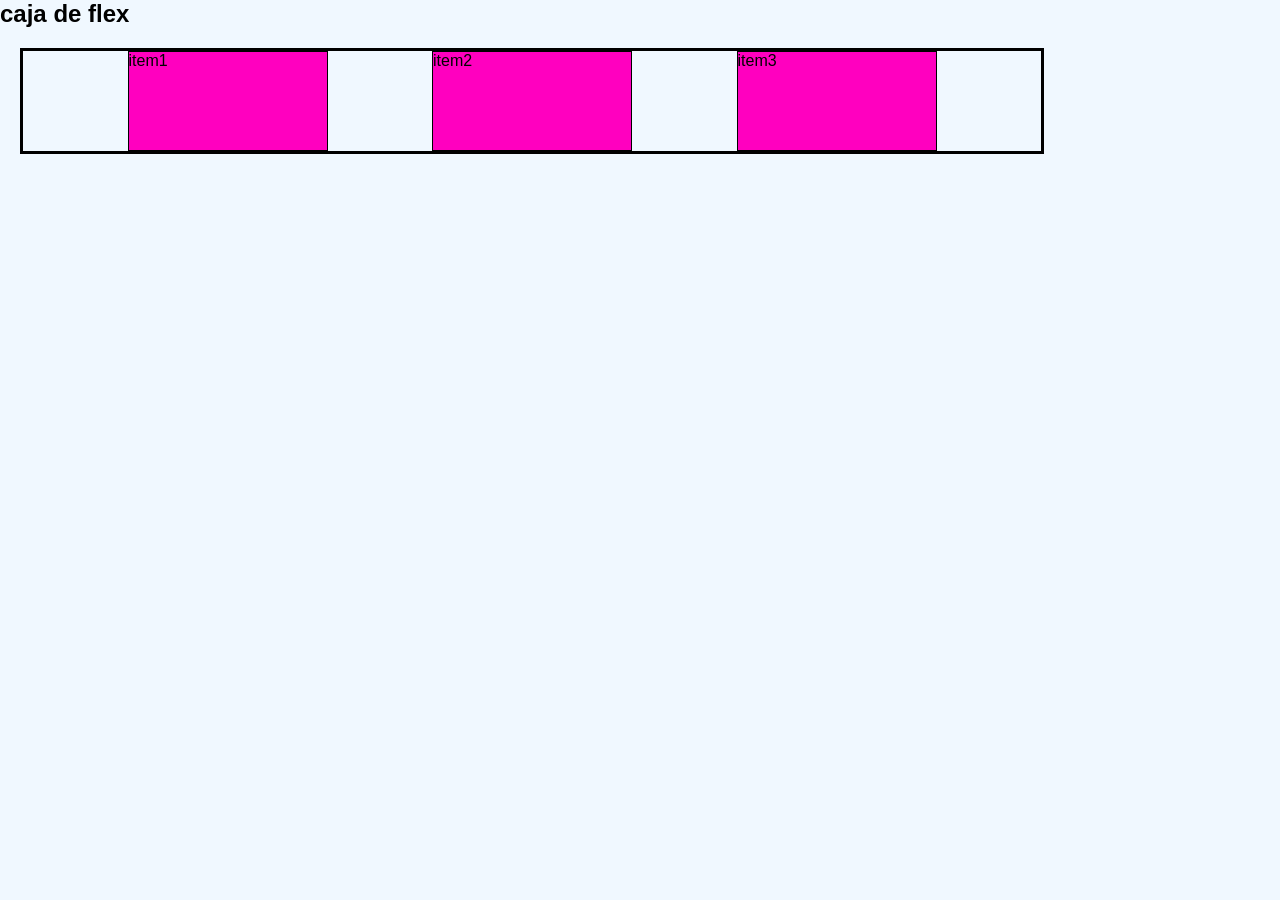
<file: flex-basico/index.html>
<!DOCTYPE html>
<html lang="en">
<head>
    <meta charset="UTF-8">
    <meta name="viewport" content="width=device-width, initial-scale=1.0">
    <title>Document</title>
    <link rel="stylesheet" 
    href="style.css">
</head>
<body>
    <h1>caja de flex </h1>
    <div class=" container">
        <div class="item">item1</div>
         <div class="item">item2</div>
          <div class="item">item3</div>

    </div>
</body>
</html>
</file>
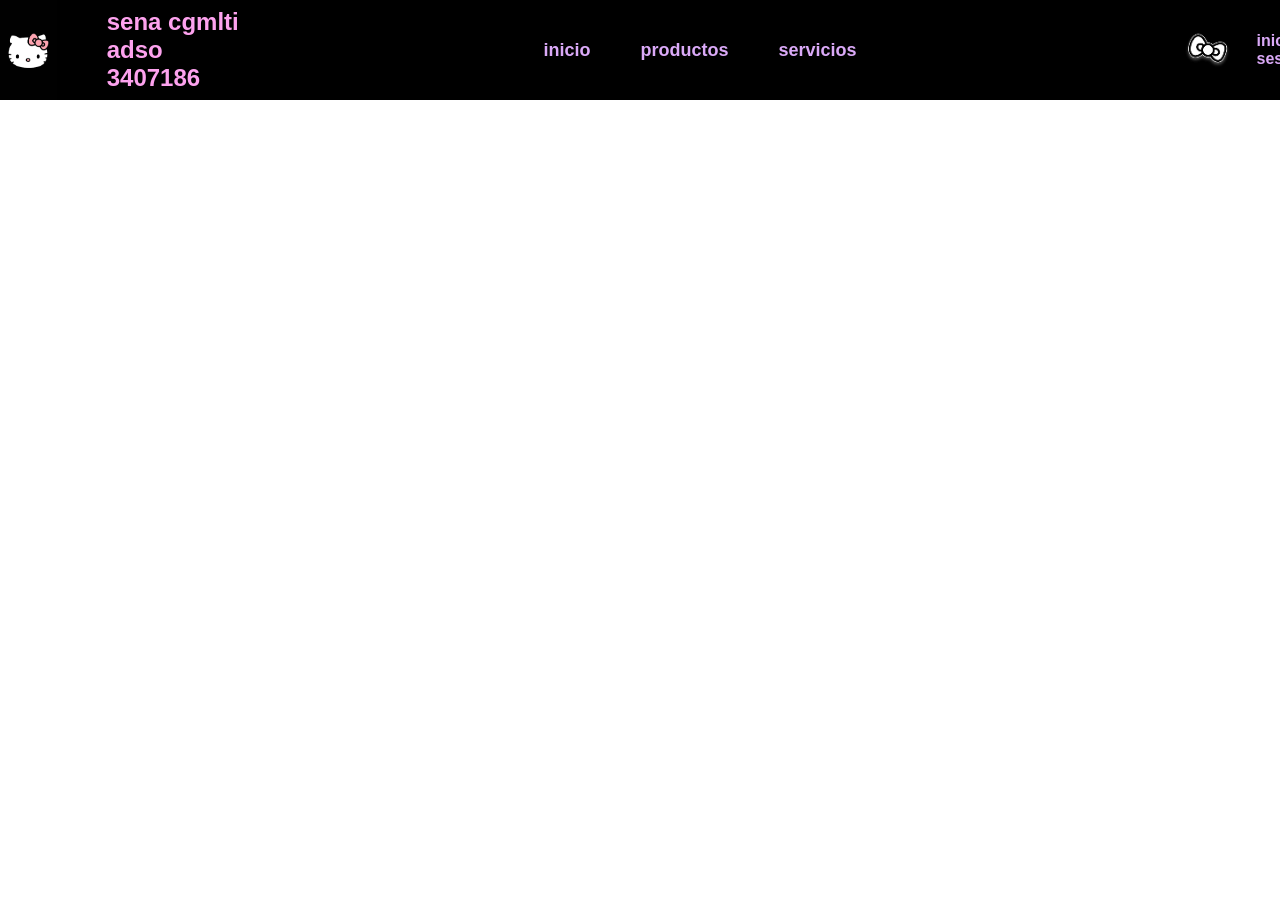
<file: flex-basico/actividad_menu/index.html>
<!DOCTYPE html>
<html lang="en">
<head>
    <meta charset="UTF-8">
    <meta name="viewport" content="width=device-width, initial-scale=1.0">
    <link rel="stylesheet" href="style.css">
    <title>Document</title>
</head>
<body>
    <div class="navbar">
        <div class = "navbar">
          <div class="navbar_logo">
        <img class="navbar_logo--imagen" src="icono.png"alt="">
        <p>sena cgmlti adso 3407186</p></div>
    
        <div class="navbar_opciones">
            <a href="#" >inicio </a>
                <a href="#" >productos</a>
                <a href="#" >servicios</a>
             </div>
        <div class ="navbar_login">
            <img  src="login.png"alt="">
            <a href="#">iniciar sesion</a>
        </div>
    </div>
</body>
</html>
</file>
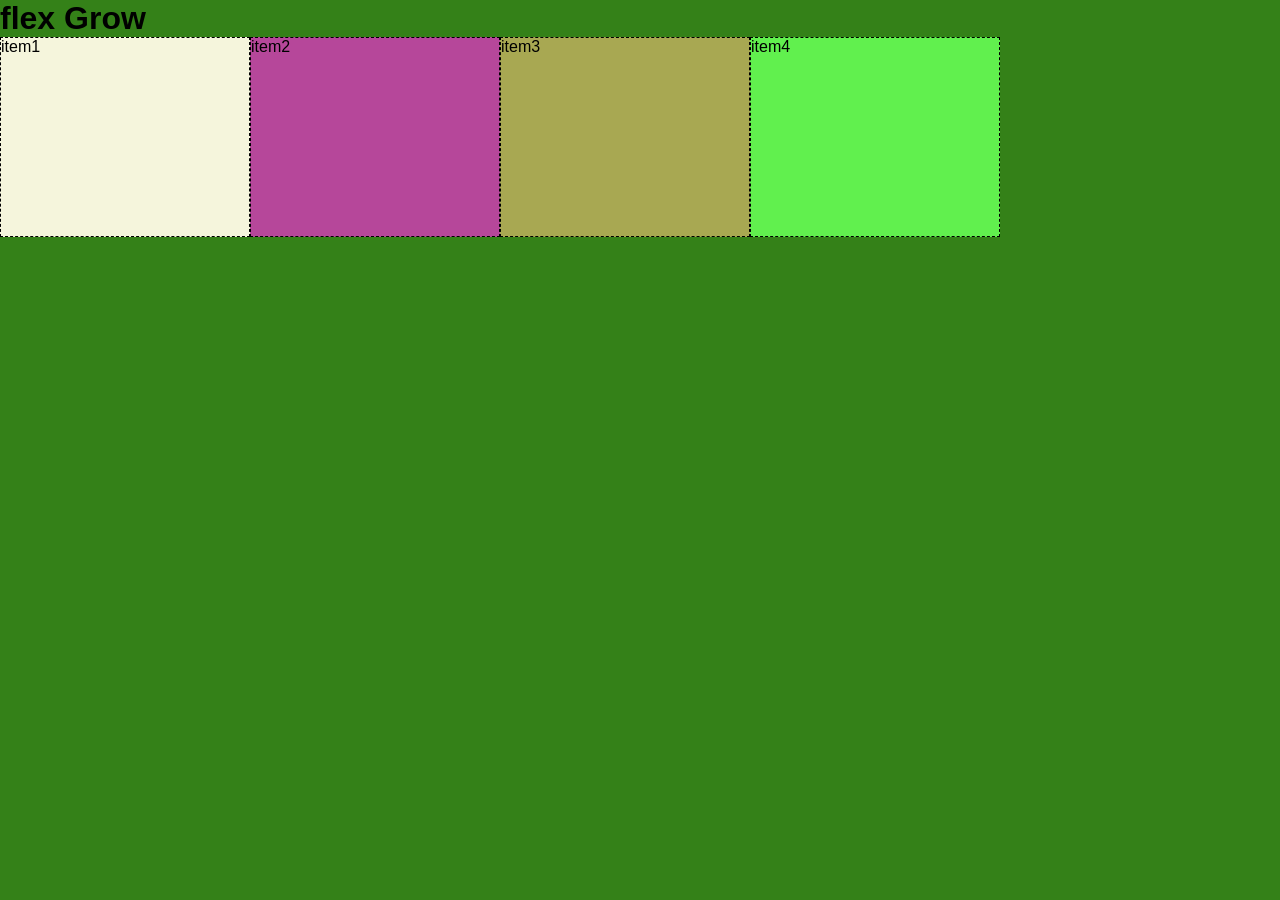
<file: flex-basico/flex-grow/index.html>
<!DOCTYPE html>
<html lang="en">
<head>
    <meta charset="UTF-8">
    <meta name="viewport" content="width=device-width, initial-scale=1.0">
    <title>Document</title>
    <link rel="stylesheet" href="styles.css">
   
    
</head>
<body>
     <h1>flex Grow</h1>
    <div class="flex-container">
        <div class="flex-item item1">item1</div>
        <div class="flex-item item2">item2</div>
        <div class="flex-item item3">item3</div>
        <div class="flex-item item4">item4</div>
    </div>
</body>
</html>
</file>
<file: flex-basico/style.css>
*{
    margin: 0;
    padding: 0;
    box-sizing: border-box;
}
body{
    font-family:Arial, Helvetica, sans-serif;
    background-color:aliceblue;
    color: black;
}
h1{
    font-size: 24px;
}
.container{
    display:flex;
    flex-direction:row;
    flex-wrap: nowrap;
    justify-content: space-evenly ;
    margin: 20px;
    width: 80%;
    height: 80%;
    border: black solid 3px;
}
.item{
    display:block;
    width:200px;
    height: 100px;
    background-color: rgb(255, 0, 191);
    border: black solid 1px ;
}
</file>
<file: flex-basico/actividad_menu/style.css>
*{
    margin: 0;
    padding: 0;
    box-sizing: border-box;
}
body{
    font-size: 16px;
    font-family: Arial, Helvetica, sans-serif;
}
.navbar{
    width: 100%;
    height: 100px;

    display: flex;
    flex-direction: row;
    justify-content: space-between;
    gap: 300px;
    background-color: black;
    color: white;
    


}
.navbar_logo{
    display: flex;
    flex-direction: row;
    color: oklch(82.656% 0.14304 332.885);
    gap:50px;
    align-items: center;
    font-size: 24px;
    font-weight: bold;

}
.navbar_logo--imagen {
    width: 100px;
    height: 100px;
    object-fit: cover;
}
.navbar_opciones{
    display: flex;
    flex-direction: row;
    gap: 50px;
    align-items: center;
    font-size: 18px;
        font-weight: bold;
}
.navbar_opciones a{

    text-decoration: none;
    color: rgb(218, 169, 247);
}


.navbar_login{
    display: flex;
    flex-direction: row;
    justify-content: flex-end;
    gap: 20;
    align-items: center;

}
.navbar_login img{
     width: 100px;
    height: 100px;
    object-fit: cover;
}
.navbar_login a{
     text-decoration: none;
    color: rgb(218, 169, 247);
    font-weight: bold;
    align-items: center;
}
</file>
<file: flex-basico/flex-grow/styles.css>
*{
    margin: 0;
    padding: 0;
    box-sizing: border-box;
}
body{
         font-family:Arial, Helvetica, sans-serif;
    background-color:rgb(52, 129, 24);
}
.flex-container{
    display: flex;
    width: 1000px;
    height: 50%;
   

}
.flex-item{
    border: dashed black 1px;

    width: 100%;
    height: 200px;
}

.item1{
   
    background-color: beige;
    flex-grow: 0.5;
}

.item2{
   
    background-color: rgb(182, 71, 154);
     flex-grow: 2.5;
}


.item3{

    background-color: rgb(168, 168, 82);
     flex-grow: 3;
}


.item4{
   
    background-color: rgb(97, 240, 78);
     flex-grow: 1;
}
</file>
